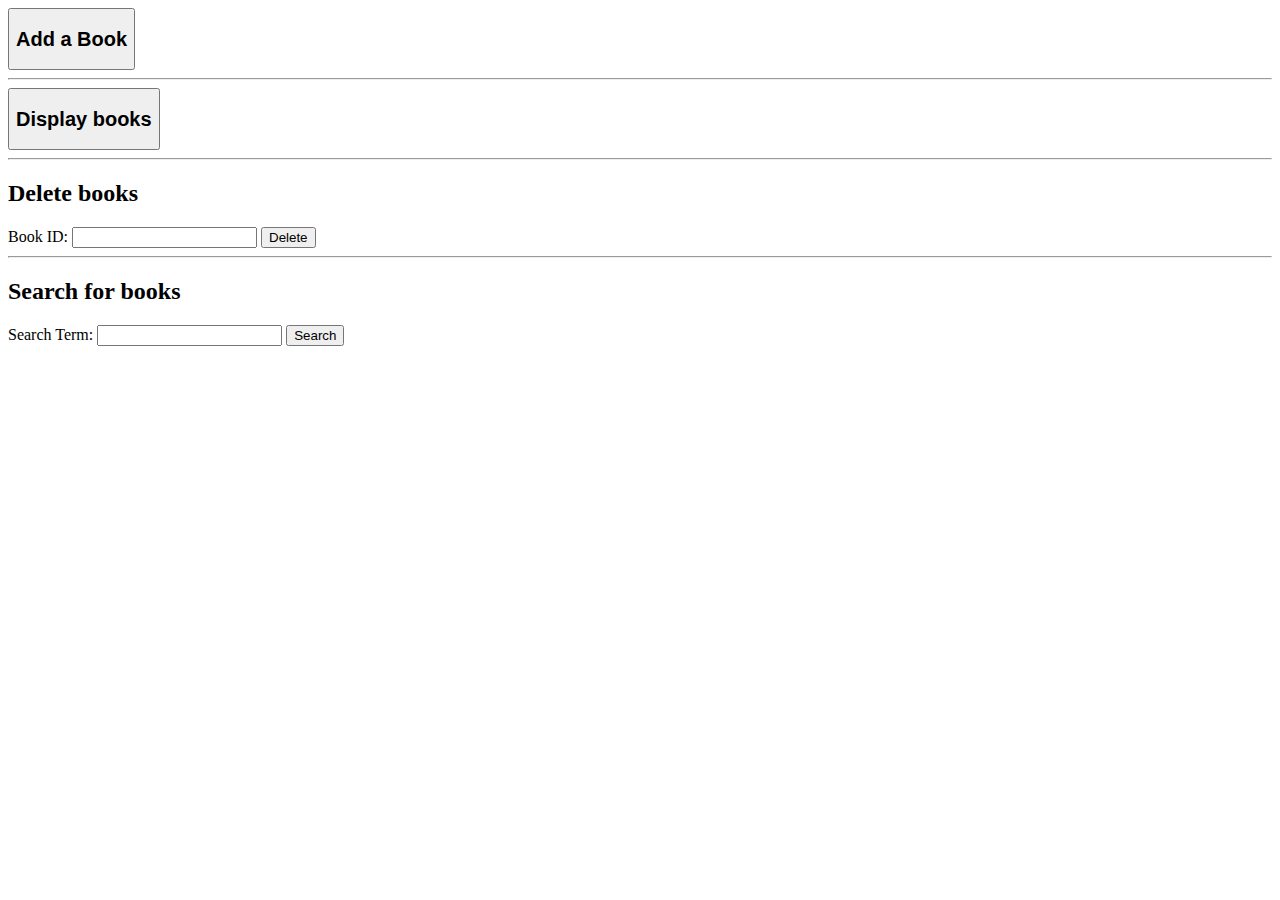
<file: Lab Exam/src/main/webapp/index.html>
<!DOCTYPE html>
<html lang="en">
  <head>
    <meta charset="UTF-8" />
    <meta name="viewport" content="width=device-width, initial-scale=1.0" />
    <title>Lab Exam</title>
  </head>
  <body>
    <div class="">
      <a href="/todo2/books/addBooks">
        <button>
          <h2>Add a Book</h2>
        </button>
      </a>

      <hr />

      <a href="/todo2/books/displaybooks">
        <button>
          <h2>Display books</h2>
        </button>
      </a>

      <hr />

      <form action="/todo2/books/deletebooks" method="post">
        <h2>Delete books</h2>
        <label for="bookID">Book ID:</label>
        <input type="text" id="bookID" name="id" />
        <input type="submit" value="Delete" />
      </form>

      <hr />

      <form action="/todo2/books/searchbooks" method="get">
        <h2>Search for books</h2>
        <label for="searchTerm">Search Term:</label>
        <input type="text" id="searchTerm" name="title" />
        <input type="submit" value="Search" />
      </form>
    </div>
  </body>
</html>
</file>
